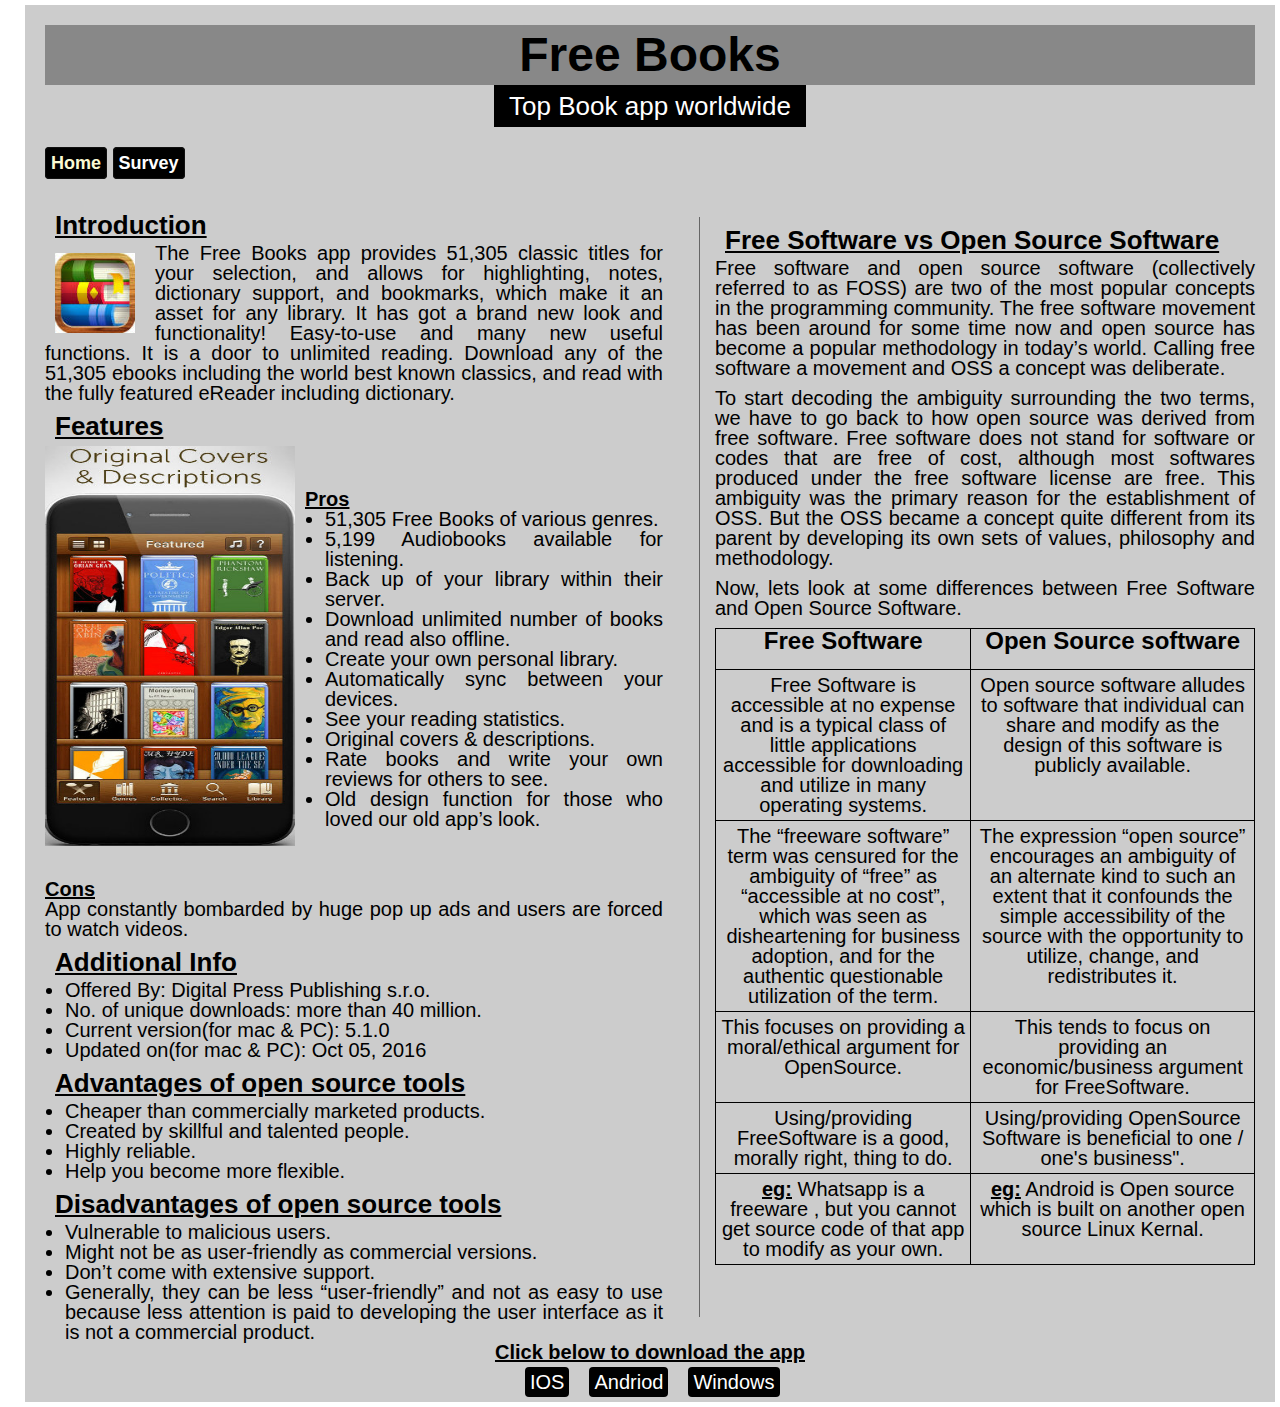
<file: index.html>
<!DOCTYPE html>
<html lang="en">
<head>
<meta charset="utf-8" />
<title>Free Books</title>
<link href="main.css" rel="stylesheet">
<style>
tr {
    border:1px solid #555;
}
</style>
<!--[if lt IE 9]>
<script src="http://html5shiv.googlecode.com/svn/trunk/html5.js"></script>
<![endif]-->
<script>
    originalCover = new Image(386, 383);
    originalCover.src="img4.jpg";
    userInterface = new Image(250, 400);
    userInterface.src="img1.jpg";
    Logo1 = new Image(80, 80);
    Logo1.src="Logo1.jpg";
    Logo2= new Image(80, 80);
    Logo2.src="Logo2.jpg";
</script>
</head>
<body>
<div id="pageContent">
<header>
    <h1>Free Books</h1>
    <p>Top Book app worldwide</p>
    <nav>
    <ul>
        <li class="here">Home</li>
        <li><a href="form.html">Survey</a></li>
    </ul>
    </nav>
    </header>

    <div id="mainContent">
    <main>
      <aside>
      <h2>Free Software vs Open Source Software</h2>
      <p>Free software and open source software (collectively referred to as FOSS) are  two of the most popular concepts in the programming community. The free software movement has been around for some time now and open source has become a popular methodology in today’s world. Calling free software a movement and OSS a concept was deliberate.</p>
      <p>To start decoding the ambiguity surrounding the two terms, we have to go back to how open source was derived from free software. Free software does not stand for software or codes that are free of cost, although most softwares produced under the free software license are free. This ambiguity was the primary reason for the establishment of OSS. But the OSS became a concept quite different from its parent by developing its own sets of values, philosophy and methodology. </p>
      <p>Now, lets look at some differences between Free Software and Open Source Software.
      <table id="diff">
      <tr>
      <th>Free Software</th>
      <th>Open Source software</th>
  </tr>
      <tr>
  <td>  Free Software is accessible at no expense and is a typical class of little applications accessible for downloading and utilize in many operating systems.</td>
  <td> Open source software alludes to software that individual can share and modify as the design of this software is publicly available.</td>
  </tr>
  <tr>
  <td>The “freeware software” term was censured for the ambiguity of “free” as “accessible at no cost”, which was seen as disheartening for business adoption, and for the authentic questionable utilization of the term.</td>
  <td>The expression “open source” encourages an ambiguity of an alternate kind to such an extent that it confounds the simple accessibility of the source with the opportunity to utilize, change, and redistributes it.</td>
  </tr>
        <tr>
    <td> This focuses on providing a moral/ethical argument for OpenSource.</td>
    <td> This tends to focus on providing an economic/business argument for FreeSoftware.</td>
  </tr>
  <tr>
    <td>Using/providing FreeSoftware is a good, morally right, thing to do.</td>
    <td>Using/providing OpenSource Software is beneficial to one / one's business".</td>
  </tr>
  <tr>
    <td><span>eg:</span> Whatsapp is a freeware , but you cannot get source code of that app to modify as your own.</td>
    <td><span>eg:</span> Android is Open source which is built on another open source Linux Kernal.</td>
  </tr>
      </table>
    </aside>
    <article>
    <h2>Introduction</h2>
    <figure>
        <img src="Logo1.jpg" alt="Free Books logo" class="logo1" id="logo" onmouseout="document.getElementById('logo').src=Logo1.src"  onmouseover="document.getElementById('logo').src=Logo2.src"/>
    </figure>
    <p>The Free Books app provides 51,305 classic titles for your selection, and allows for highlighting, notes, dictionary support, and bookmarks, which make it an asset for any library. It has got a brand new look and functionality! Easy-to-use and many new useful functions. It is a door to unlimited reading. Download any of the 51,305 ebooks including the world best known classics, and read with the fully featured eReader including dictionary.</p>
    <h2>Features</h2>
    <figure>
        <img src="img4.jpg" alt="Easy & Beautiful User Interface" class="roll" id="pic" onmouseout="document.getElementById('pic').src=originalCover.src"  onmouseover="document.getElementById('pic').src=userInterface.src"/>
    </figure>
    <h3 class=h3>Pros</h3>
<ul>
<li>51,305 Free Books of various genres.</li>
<li>5,199 Audiobooks available for listening.</li>
<li>Back up of your library within their server.</li>
<li>Download unlimited number of books and read also offline.</li>
<li>Create your own personal library.</li>
<li>Automatically sync between your devices.</li>
<li>See your reading statistics.</li>
<li>Original covers &amp; descriptions.</li>
<li>Rate books and write your own reviews for others to see.</li>
<li>Old design function for those who loved our old app’s look.</li>
</ul>
    <h3>Cons</h3>
    <p>App constantly bombarded by huge pop up ads and users are forced to watch videos.</p>
    <h2 class="stat">Additional Info</h2>
        <ul>
        <li>Offered By: Digital Press Publishing s.r.o.</li>
        <li>No. of unique downloads: more than 40 million.</li>
        <li>Current version(for mac &amp; PC): 5.1.0</li>
        <li>Updated on(for mac &amp; PC): Oct 05, 2016</li>
        </ul>
    <h2>Advantages of open source tools</h2>
    <ul>
        <li>Cheaper than commercially marketed products.</li>
        <li>Created by skillful and talented people. </li>
        <li>Highly reliable.</li>
        <li>Help you become more flexible.</li>
    </ul>
    <h2>Disadvantages of open source tools</h2>
    <ul>
        <li>Vulnerable to malicious users.</li>
        <li>Might not be as user-friendly as commercial versions.</li>
        <li>Don’t come with extensive support.</li>
        <li>Generally, they can be less “user-friendly” and not as easy to use because less attention is paid to developing the user interface as it is not a commercial product.</li>

    </ul>
    </article>
</main>
</div>
<footer>
  <h3>Click below to download the app</h3>
  <ul>
  <li><a href="https://itunes.apple.com/us/app/free-books-ultimate-classics/id364612911?mt=8" target=_blank>IOS</a></li>
  <li><a href="https://play.google.com/store/apps/details?id=com.spreadsong.freebooks&hl=en" target=_blank>Andriod</a></li>
  <li><a href="https://www.microsoft.com/en-us/store/p/free-books-23-469-classics-for-free/9nblggh084hh" target=_blank>Windows</a></li>
</ul>
</footer>
</div>
</body>
</html>
</file>
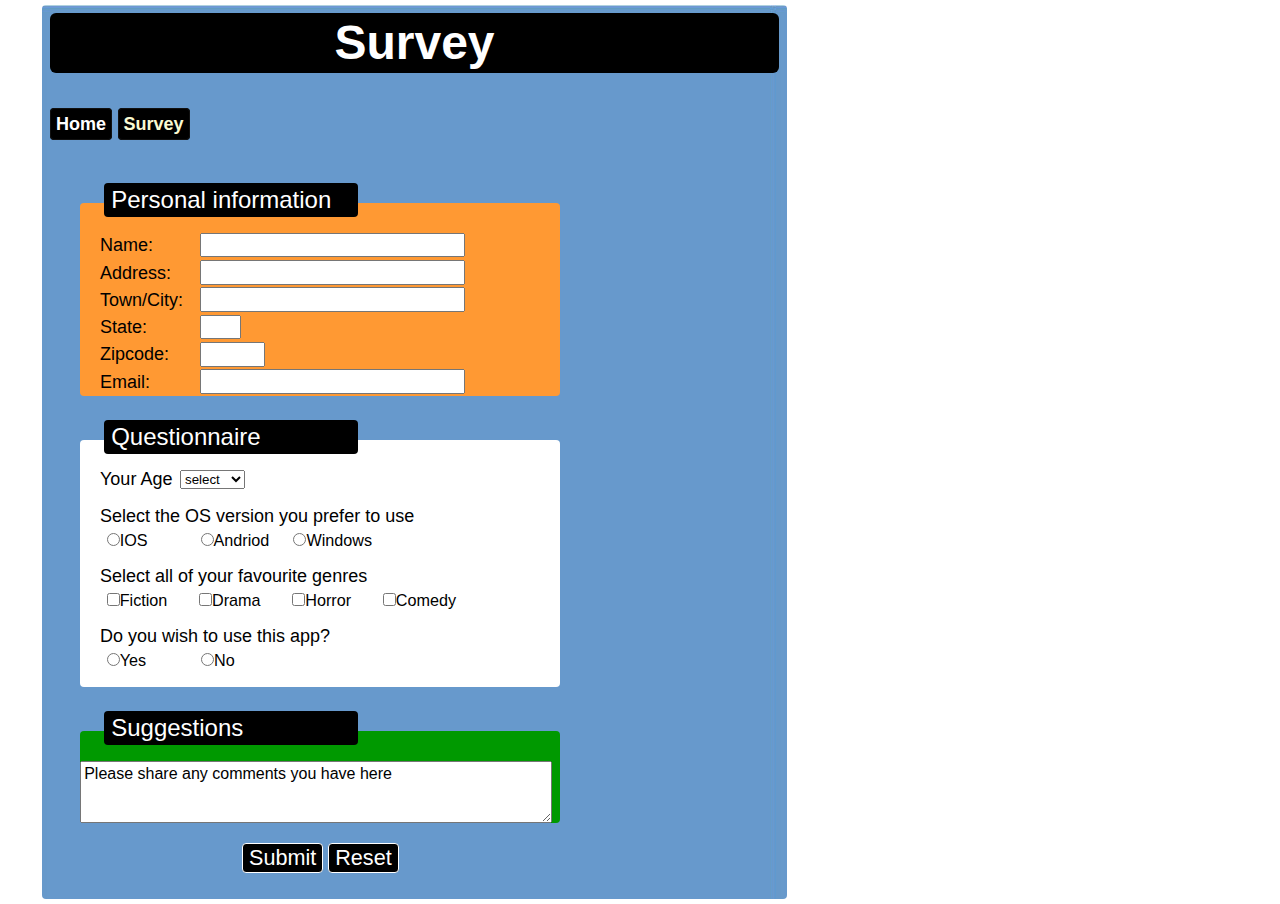
<file: form.html>
<!DOCTYPE html PUBLIC "-//W3C//DTD XHTML 1.0 Transitional//EN"
    "http://www.w3.org/TR/xhtml1/DTD/xhtml1-transitional.dtd">
<html xmlns="http://www.w3.org/1999/xhtml">
<head>
<meta http-equiv="content-type"
content="text/html; charset=iso-8859-1" />
<title>Creating Forms &amp; Validating</title>
<link rel="stylesheet" href="form.css" />
    <script type="text/javascript" src="main.js"></script>  
</head>
<body>
<div id="form">
<h1>Survey</h1>    
<div class="nav">
    <ul>   
        <li><a href="index.html">Home</a></li>
        <li class="here">Survey</li>
    </ul> 
</div>
    
    <!-- don't yet use PHP page to process form data but instead use direct email option.
In later lecture, we will send form data to PHP page, 
but for this to work, the files need to be stored on a server that supports PHP.

<form method="post" action="showform.php" onsubmit="return validate(this)">
-->
<div id="formContent">
<form method="post" action="mailto:sahitya94.5@gmail.com" onsubmit="return validate(this)">
<p class="legend">Personal information</p>
<fieldset id="personal">
<label>Name:</label><input type="text" name="name" size="30"/> 
<br />
<label>Address:</label><input type="text" name="address" size="30" /> 
<br />
<label>Town/City:</label><input type="text" name="city" size="30" /> 
<br />
<label>State:</label><input type="text" name="state" size="2" maxlength="2" /><br /> 
<label>Zipcode:</label><input type="text" name="zip" size="5" maxlength="5" /> 
<br />

<label>Email:</label><input type="text" name="email" size="30" />
</fieldset>

<p class="legend">Questionnaire</p>
<fieldset id="feedback">
<p><label>Your Age</label>
<select name="age">
<option value="select">select</option>
<option value="10-15" >10-15</option>
<option value="16-20" >16-20</option>
<option value="21-25" >21-25</option>
<option value="26-30" >26-30</option>
<option value="31-40" >31-40</option>
<option value="41-50" >41-50</option>
<option value="51-60" >51-60</option>    
<option value="61 plus">60 plus</option>    
</select></p>

<p id="version">
<label>Select the OS version you prefer to use</label><br/>
<input type="radio" name="version" value="IOS" /><span>IOS</span>
<input type="radio" name="version" value="Windows" class="andriod"/><span>Andriod</span>
<input type="radio" name="version" value="Andriod" class="windows" /><span>Windows</span> 
</p>    

<p id="genres"><label>Select all of your favourite genres</label><br/>
<input type="checkbox" name="genres" value="Fiction" /><span>Fiction</span>
<input type="checkbox" name="genres" value="Drama" /><span>Drama</span>
<input type="checkbox" name="genres" value="Horror" /><span>Horror</span>
<input type="checkbox" name="genres" value="Comedy" /><span>Comedy</span><br />
</p>
    <p id="use">
<label>Do you wish to use this app?</label><br/>
<input type="radio" name="use" value="Yes" /><span>Yes</span>
<input type="radio" name="use" value="No" class="no"/><span>No</span> 
</p>
</fieldset>

<p class="legend">Suggestions</p>
<fieldset id="suggestions">
<textarea
name="comments" rows="3" cols="40">Please share any comments you have here</textarea>
</fieldset>
<p id="buttons">
<input type="submit" value="Submit"  />
<input type="reset" value="Reset" id="onReset"/></p>
<div id="afterSubmitting"></div>    
</form>
</div>    
</div>
</body>
</html>
</file>
<file: main.css>
@charset "utf-8";
/* CSS Document */

/* Beginning of CSS "Clean Slate" */

html, body, div, span, applet, object, iframe,
h1, h2, h3, h4, h5, h6, p, blockquote, pre,
a, abbr, acronym, address, big, cite, code,
del, dfn, em, img, ins, kbd, q, s, samp,
small, strike, strong, sub, sup, tt, var,
b, u, i, center,
dl, dt, dd, ol, ul, li,
fieldset, form, label, legend,
table, caption, tbody, tfoot, thead, tr, th, td,
article, aside, canvas, details, embed,
figure, figcaption, footer, header, hgroup,
menu, nav, output, ruby, section, summary,
time, mark, audio, video {
	margin: 0;
	padding: 0;
	border: 0;
	font-size: 100%;
	font: inherit;
	vertical-align: baseline;
}
body {
	line-height: 1;
}
ol, ul {
	list-style: none;
}
blockquote, q {
	quotes: none;
}
blockquote:before, blockquote:after,
q:before, q:after {
	content: '';
	content: none;
}
table {
	border-collapse: collapse;
	border-spacing: 0;
	margin-top: 10px;
}

/* END of CSS "Clean Slate" */

/* HTML5 display-role reset for older browsers */
article, aside, details, figcaption, figure,
footer, header, hgroup, menu, nav, section {
	display: block;
}

body{
    font-family:"Helvetica Neue", Helvetica, Georgia, sans-serif;
    font-size: 1.25em;
    }
#pageContent{
    background-color: #ccc;
    margin: 5px 25px 5px 25px;
    width:1210px;
    padding:20px;
}
#mainContent{
text-align: justify;
}

h1{
    font-family: Georgia, "Helvetica Neue", Proza, sans-serif;
    font-size:2.4em;
    font-weight:bold;
    text-align: center;
    color:#000;
    font-weight: bolder;
    margin: 0px 0px 0px 0px;
    background-color: #888;
    padding:6px 0px 6px 0px;
}
h2{
    font-family:Georgia, sans-serif;
    font-weight: bold;
    font-size: 1.3em;
    text-decoration: underline;
}
h3{
    font-family:Georgia, sans-serif;
    text-decoration: underline;
    font-weight:bold;
}
#mainContent h2{
     margin:10px 0px 5px 10px;
}
article{
 float:left;
 width:618px;
}
p{
    margin-bottom: 10px;
    font-weight: normal;
}
header p{
    font-family:Georgia, sans-serif;
    text-align: center;
    background-color: #000000;
    color:#ffffff;
    font-size:1.3em;
    padding:8px 0px 8px 0px;
    width:12em;
    margin: 0px auto 0px auto;
}
nav{
    margin:25px 0px 30px 0px;
}
nav li{
    font-size: 18px;
    list-style-type: none;
    background-color:#000;
    display:inline;
    font-weight: bolder;
    color:lightgoldenrodyellow;
    padding:5px;
    border: 1px solid #111;
    border-radius: 4px;

}
nav li a{
    text-decoration: none;
    color: #fff;
}
.logo1{
    float:left;
    height:80px;
    width:80px;
    margin:10px 20px 0px 10px;
}
.dark{
    background-color:#666;
}
h3+ul li{
    list-style-type: disc;
    margin-left: 280px;
}
h2+ul li{
    list-style-type: disc;
    margin-left: 20px;
}
.roll{
    width:250px;
    height:400px;
    float: left;
    margin: 2px 10px 2px 0px;
}

.stat{
    margin-top: 20px;
}

#diff th, td{
	background-color: #ccc;
	border: 1px solid #000;
	text-align: center;
}
aside{
	font-family: Georgia, sans-serif;
	font-size: 1em;
	float:right;
	width:540px;
	margin:15px 0px 15px 15px;
	border-left: 1px solid #666;
	padding-left: 15px;
	height:1100px;
}
aside h2{
margin-top: 10px;
}
#diff th{
font-size: 1.2em;
font-weight: bold;
height:40px;
text-align: center;
}
#diff p, #diff td{
	font-weight: normal;
}
footer{
	clear:both;
	margin:20px;
	text-align: center;
}
footer ul li{
	list-style-type: none;
	float:left;
	background-color: black;
	padding:5px;
	border-radius: 4px;
	margin:5px 10px 0px 10px;
}
footer a{
	text-decoration:none;
	color:#fff;
}
footer a:hover{
	background-color: blue;
}
footer li:first-child{
	margin-left: 460px;
}
h3{
	margin-top: 50px;
}
span{
	text-decoration: underline;
	font-weight: bold;

}
td{
	padding:5px;
}
</file>
<file: form.css>
@charset "utf-8";
/* CSS Document */ 

/* Beginning of CSS "Clean Slate" */

html, body, div, span, applet, object, iframe,
h1, h2, h3, h4, h5, h6, p, blockquote, pre,
a, abbr, acronym, address, big, cite, code,
del, dfn, em, img, ins, kbd, q, s, samp,
small, strike, strong, sub, sup, tt, var,
b, u, i, center,
dl, dt, dd, ol, ul, li,
fieldset, form, label, legend,
table, caption, tbody, tfoot, thead, tr, th, td,
article, aside, canvas, details, embed, 
figure, figcaption, footer, header, hgroup, 
menu, nav, output, ruby, section, summary,
time, mark, audio, video {
	margin: 0;
	padding: 0;
	border: 0;
	font-size: 100%;
	font: inherit;
	vertical-align: baseline;
}
body {
	line-height: 1;
    
}
ol, ul {
	list-style: none;
}
blockquote, q {
	quotes: none;
}
blockquote:before, blockquote:after,
q:before, q:after {
	content: '';
	content: none;
}
table {
	border-collapse: collapse;
	border-spacing: 0;
}

/* END of CSS "Clean Slate" */


body{  
    font-family:Georgia, sans-serif;
    font-size: 1.25em;
    }
#form{
     background-image: url(6699CC.jpg);
    margin: 5px 5px 5px 42px;
    width:729px;
    padding:8px;
    border-radius: 4px;
}
#formContent{
    margin-left:30px; 
}
.nav{
    margin-bottom:50px;
}
.nav li{
    font-size: 18px;
    list-style-type: none;
    background-color:#000;
    display:inline;
    font-weight: bolder;
    color:lightgoldenrodyellow;
    padding:5px;
    border: 1px solid #111;
    border-radius: 4px;
    
}
.nav li a{
    text-decoration: none;
    color: #fff;
}
h1{
    font-family: Georgia, "Helvetica Neue", Proza, sans-serif;
    font-size:2.4em;
    font-weight:bold;
    text-align: center;
    color:#fff;
    font-weight: bolder;
    background-color:#000;
    padding:6px 0px 6px 0px;
    border: 1px ;
    border-radius: 6px;
    margin-bottom: 40px;
}
p {
    margin:0 0 1em 0;
    padding:0;
    font-size:90%;
}
fieldset {
    margin-bottom:1em;
    margin-top:-0.7em;
    width:24em;
    padding-top:1.5em;
    background-color:#6082B6;
    border-radius: 4px;
}

p.legend {
    background-color:#000;
    color:#fff;
    padding:.2em .3em;
    font-size:1.2em;
    border:2px;
    position:relative;
    width:10em;
    margin:1em 0em 0em 1em;
    border-radius: 4px;
}
#personal {
    background-color:#ff9933;
}

#feedback {
    background:#fff;
}
#suggestions {
    background-color:#090;
}


#personal label {
    font-family: Georgia, sans-serif;
    position:absolute;
    left:100px;
    padding-top:.2em;
    font-size: 0.9em;
}
#personal input {
    margin-left:9em;
    line-height:1.4em;
    margin-bottom:0.2em;
}

#feedback label {
    font-family: Georgia, sans-serif;
    position:absolute;
    left:100px;  
}
select {
    margin-left:7.5em;
}
#version input {
    margin:0.6em 0em 0em 2em;
}
#version .andriod{
margin-left: 48px;    
}
#version .windows{
margin-left: 19px;    
}
#genres input {
    margin:0.6em 0em 0em 2em;
}
#use input{
    margin:0.6em 0em 0em 2em;
}
#use .no{
    margin-left:50px;
}
textarea {
    font:.8em Georgia, "Trebuchet MS", Verdana, sans-serif;
    width:29em;
    padding:.2em;
}

input[type="submit"], input[type="reset"] {
    background-color:#000;
    color:#fff;
    font:1.2em Georgia, "Trebuchet MS", Verdana, sans-serif;
    border:1px solid;
    border-radius:4px;
}

#buttons {
    margin-left:9em; 
}
span{
    font-family: Georgia, sans-serif;
    font-size: 0.9em;
}
#afterSubmitting{
    font:Georgia;
    font-weight: bold;
    color: blue;
    margin-left: 50px;
    font-style: italic;
}
</file>
